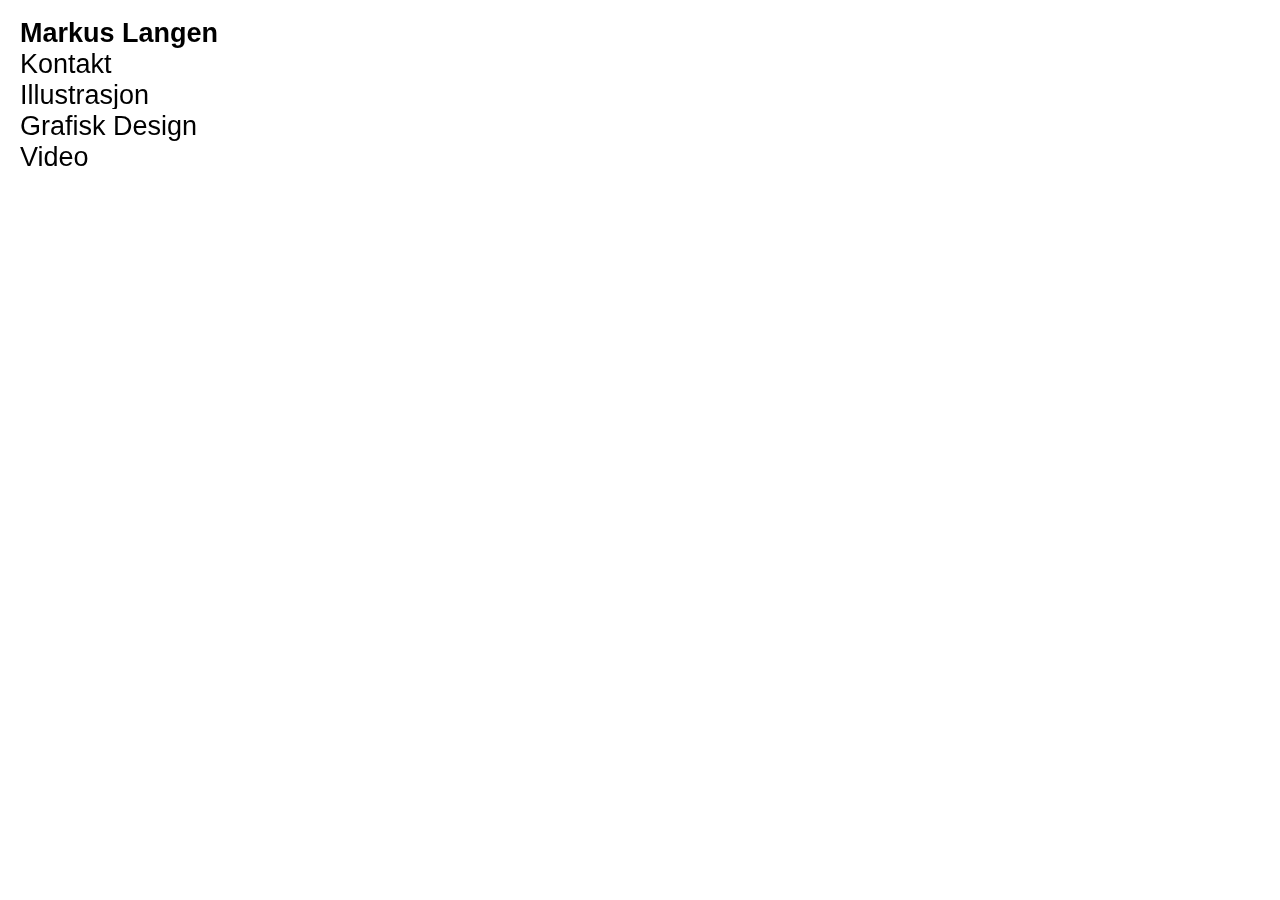
<file: index.html>
<!doctype html>
<html>
<head>
	<meta charset="utf-8" />
	<title>Nettside</title>
	<link rel="stylesheet" type="text/css" href="style.css">
	<link href="https://fonts.googleapis.com/css?family=Space+Mono" rel="stylesheet">
</head>
<body>


<div class="Meny"><h1>Markus Langen</h1><br>
<a class="meni" href="Kontakt.html">Kontakt</a><br>
<a class="meni" href="illu.html">Illustrasjon</a><br>
<a class="meni" href="grafdes.html">Grafisk Design</a><br>
<a class="meni" href="video.html">Video</a></div>

<br>
<p class="emojis" style="font-family:Wingdings;font-size:60px;"><a class="emojis" href="index.html">7</a><a class="emojis" href="index2.html">P</a><a class="emojis" href="index3.html">J</a></p>

</body>
</html>
</file>
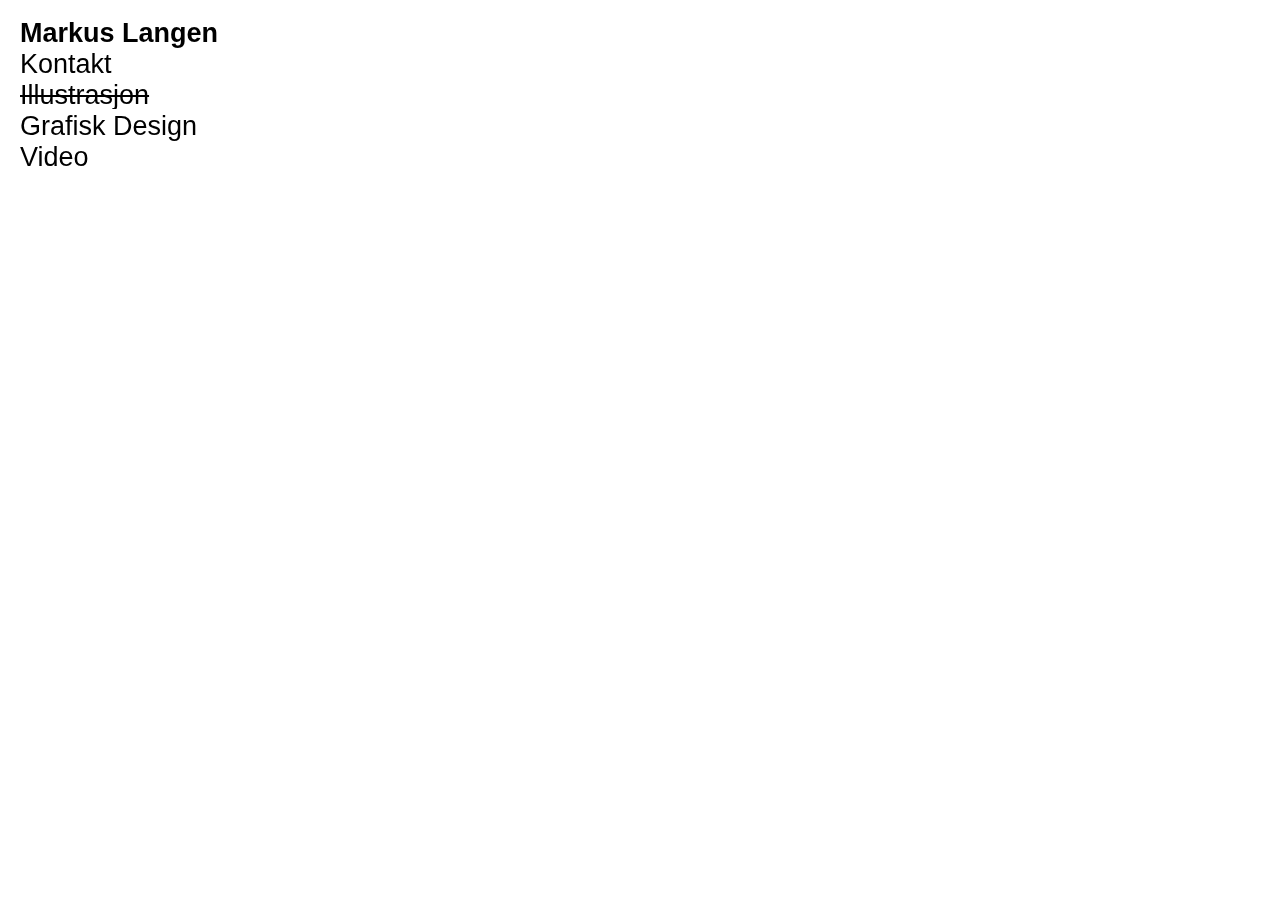
<file: illu.html>
<!doctype html>
<html>
<head>
	<meta charset="utf-8" />
	<title>Nettside</title>
	<link rel="stylesheet" type="text/css" href="style.css">
	<link href="https://fonts.googleapis.com/css?family=Space+Mono" rel="stylesheet">
</head>
<body>


<div class="Meny"><a class="tit" href="index.html">Markus Langen</a><br>
<a class="meni" href="Kontakt.html">Kontakt</a><br>
<h2><s>Illustrasjon</s></h2><br>
<a class="meni" href="grafdes.html">Grafisk Design</a><br>
<a class="meni" href="video.html">Video</a></div>

<br>
<p class="emojis" style="font-family:Wingdings;font-size:60px;"><a class="emojis" href="index.html">7</a><a class="emojis" href="index2.html">P</a><a class="emojis" href="index3.html">J</a></p>

</body>
</html>
</file>
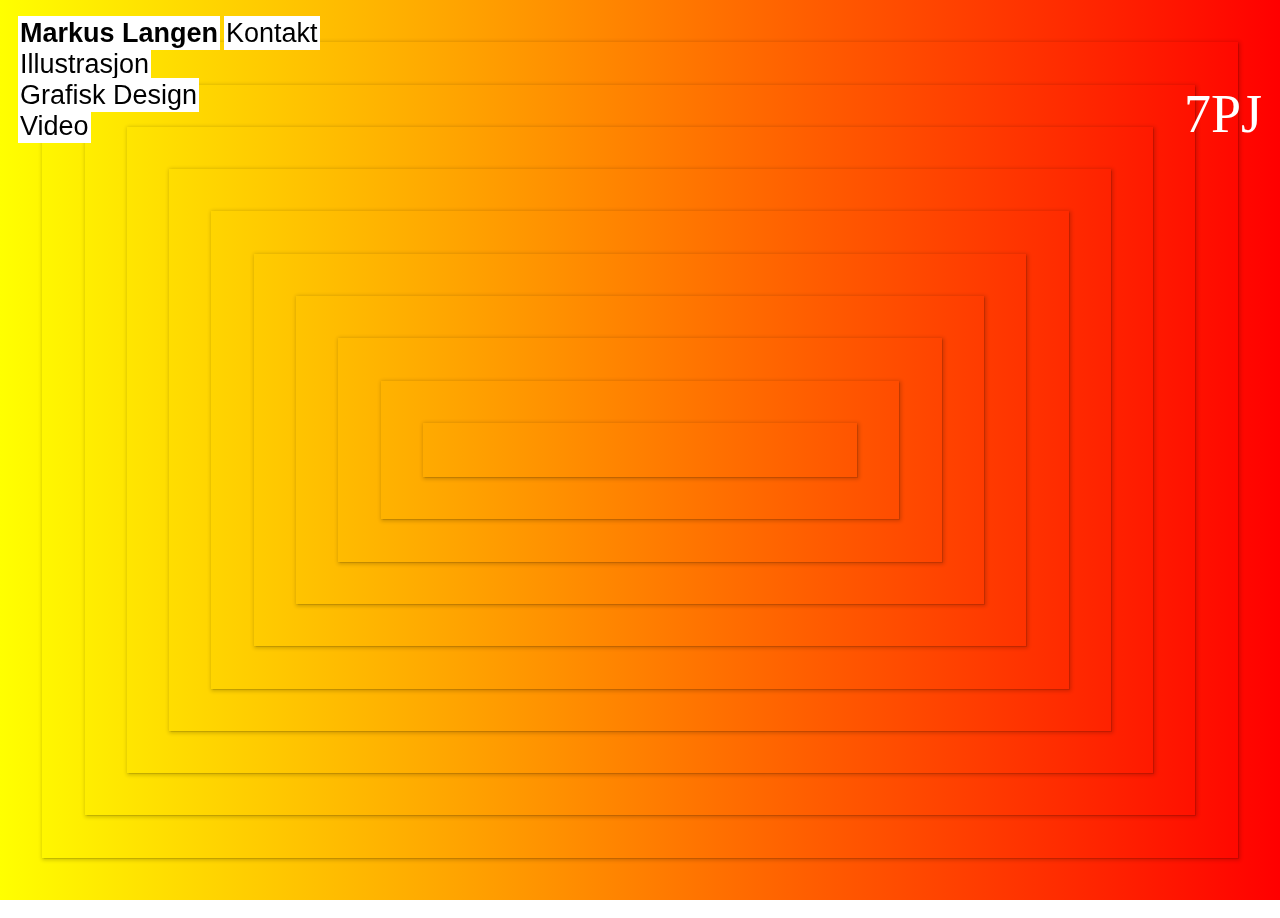
<file: index2.html>
<!doctype html>
<html>
<head>
	<meta charset="utf-8" />
	<title>Nettside</title>
	<link rel="stylesheet" type="text/css" href="style.css">
</head>
<body>

<div class="first">
			<div class="container">
		<div class="a">
			<div class="container">
		<div class="a">
			<div class="container">
		<div class="a">
			<div class="container">
		<div class="a">
			<div class="container">
		<div class="a">
			<div class="container">
		<div class="a">
			<div class="container">
		<div class="a">	
			<div class="container">
		<div class="a">
			<div class="container">
		<div class="a">
			<div class="container">
		<div class="a">
			
		</div></div></div></div></div>
		</div></div></div></div></div>
		</div></div></div></div></div>
		</div></div></div></div></div>
		</div>

<div class="Meny"><h1>Markus Langen</h1>
<a class="meni" href="Kontakt.html">Kontakt</a><br>
<a class="meni" href="illu.html">Illustrasjon</a><br>
<a class="meni" href="grafdes.html">Grafisk Design</a><br>
<a class="meni" href="video.html">Video</a></div>

<br>
<p class="emojis" style="font-family:Wingdings;font-size:60px;"><a class="emojis" href="index.html">7</a><a class="emojis" href="index2.html">P</a><a class="emojis" href="index3.html">J</a></p>

</body>
</html>
</file>
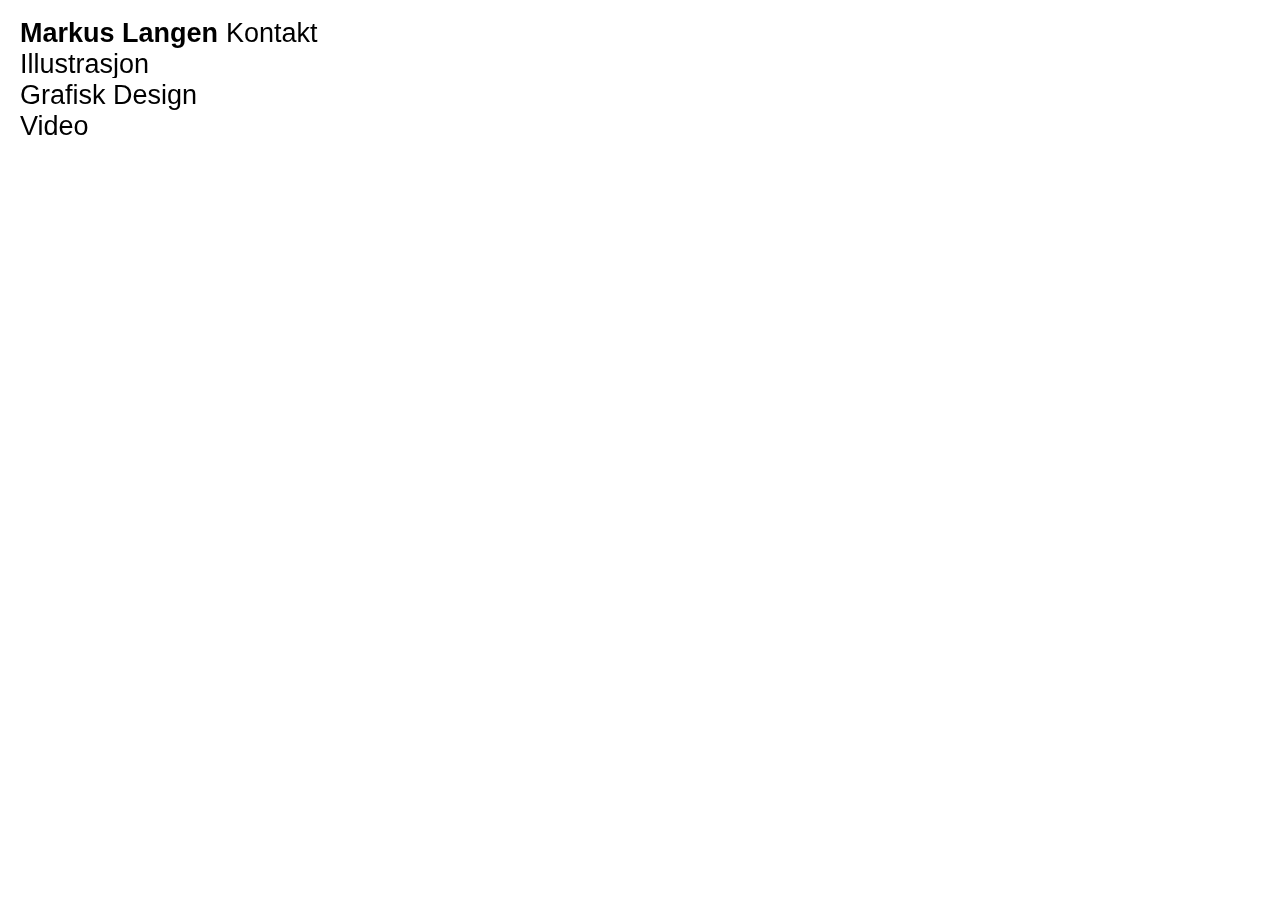
<file: index3.html>
<!doctype html>
<html>
<head>
	<meta charset="utf-8" />
	<title>Nettside</title>
	<link rel="stylesheet" type="text/css" href="style.css">
</head>
<body>

<div class="tre" style="background-image:url('https://i.imgur.com/nZwetuC.gif'); background-size:cover;">
			<div class="containertre">
		<div class="ab" style="background-image:url('https://i.imgur.com/xTFTbZd.jpg'); background-size:cover;">
			<div class="containertre">
		<div class="ab" style="background-image:url('https://i.imgur.com/c0RvMS4.gif'); background-size:cover;">
			<div class="containertre">
		<div class="ab" style="background-image:url('https://i.imgur.com/RRkUup2.jpg'); background-size:cover;">
			<div class="containertre">
		<div class="ab" style="background-image:url('https://i.imgur.com/ecumaLL.jpg'); background-size:cover;">
			<div class="containertre">
		<div class="ab" style="background-image:url('https://i.imgur.com/c4U6RoH.jpg'); background-size:cover;">
			<div class="containertre">
		<div class="ab" style="background-image:url('https://i.imgur.com/W8vmdWj.gif'); background-size:cover;">
			<div class="containertre">
		<div class="ab" style="background-image:url('https://i.imgur.com/PDuIBbd.gif'); background-size:cover;">	
			<div class="containertre">
		<div class="ab" style="background-image:url('https://i.imgur.com/djvQxOI.gif'); background-size:cover;">
			<div class="containertre">
		<div class="ab" style="background-image:url('https://i.imgur.com/inxuZNd.jpg'); background-size:cover;">
			<div class="containertre">
		<div class="ab" style="background-image:url('https://i.imgur.com/E0uayiq.gif'); background-size:cover;">
			
		</div></div></div></div></div>
		</div></div></div></div></div>
		</div></div></div></div></div>
		</div></div></div></div></div>
		</div>

<div class="Meny"><h1>Markus Langen</h1>
<a class="meni" href="Kontakt.html">Kontakt</a><br>
<a class="meni" href="illu.html">Illustrasjon</a><br>
<a class="meni" href="grafdes.html">Grafisk Design</a><br>
<a class="meni" href="video.html">Video</a></div>


<p class="emojis" style="font-family:Wingdings;font-size:60px;"><a class="emojis" href="index.html">7</a><a class="emojis" href="index2.html">P</a><a class="emojis" href="index3.html">J</a></p>

</body>
</html>
</file>
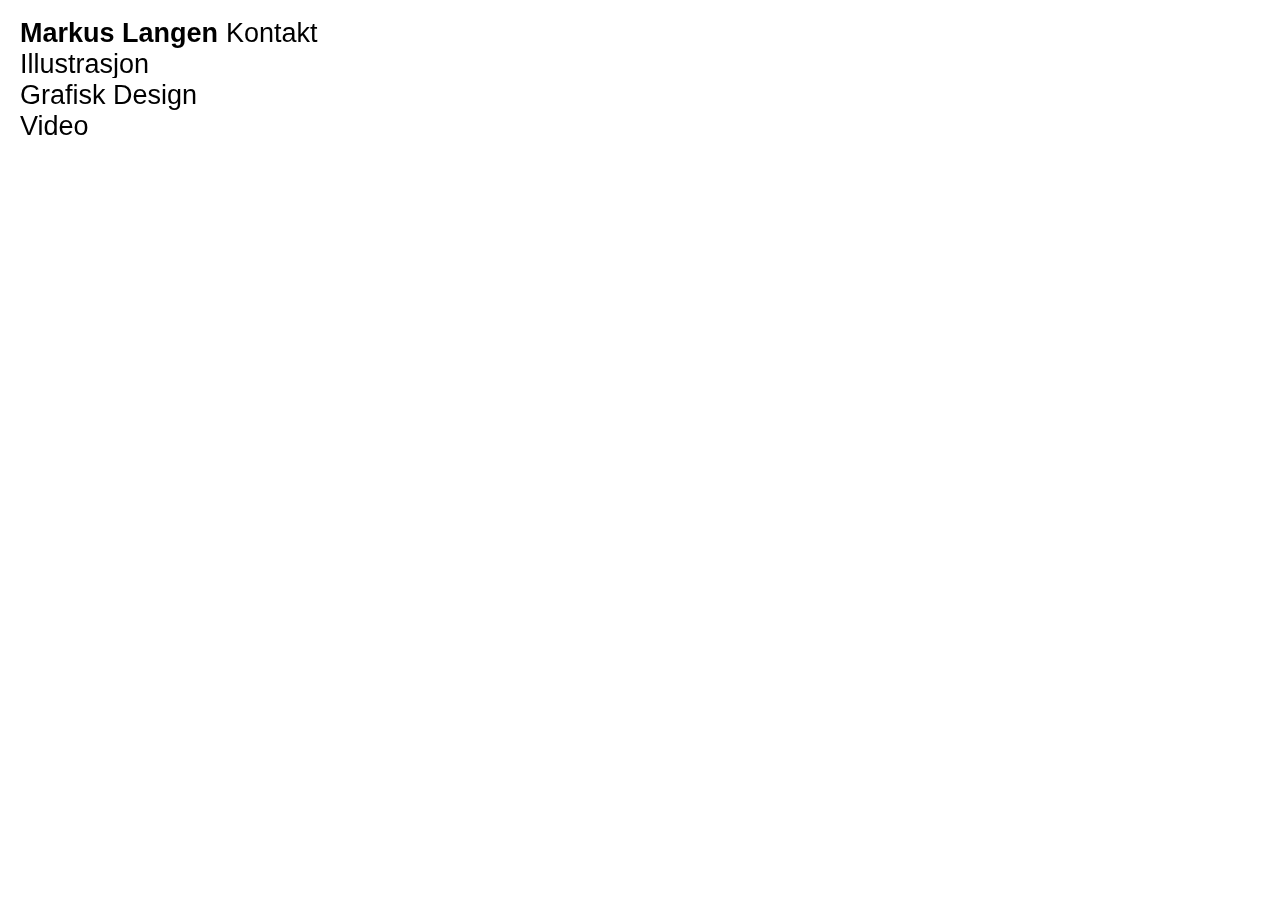
<file: kontakt.html>
<!doctype html>
<html>
<head>
	<meta charset="utf-8" />
	<title>Nettside</title>
	<link rel="stylesheet" type="text/css" href="style.css">
</head>
<body>


<div class="Meny"><h1>Markus Langen</h1>
<a class="meni" href="Kontakt.html">Kontakt</a><br>
<a class="meni" href="illu.html">Illustrasjon</a><br>
<a class="meni" href="grafdes.html">Grafisk Design</a><br>
<a class="meni" href="video.html">Video</a></div>

<br>
<p class="emojis" style="font-family:Wingdings;font-size:60px;"><a class="emojis" href="index.html">7</a><a class="emojis" href="index2.html">P</a><a class="emojis" href="index3.html">J</a></p>

</body>
</html>
</file>
<file: style.css>
body {
	margin: 0px;
}

div.first {
	background-image: linear-gradient(-90deg, red, yellow);
	height: 100vh;
	width: 100%;
	display: flex;
}

div.tre {
	background-image: linear-gradient(-90deg, red, yellow);
	height: 100vh;
	width: 100%;
	display: flex;
}

div.container {
	flex: 1;
	margin: 4.7vh;
	min-width: 0px;
	min-height: 0px;
}

div.containertre {
	flex: 1;
	margin: 4.7vh;
	min-width: 0px;
	min-height: 0px;
}

div.a { 
	background: no-repeat center center fixed;
  -webkit-background-size: cover;
  -moz-background-size: cover;
  -o-background-size: cover;
  background-size: cover;
	box-shadow: 0.5px 0.5px 4px 1px rgba(0, 0, 0, 0.2), 0px 0px 1px 0.5px rgba(0, 0, 0, 0.1);
	height: 100%;
	width: 100%;
	display: flex;
}

div.ab {
	background-image: linear-gradient(-100deg, red, yellow);
	box-shadow: none;
	height: 100%;
	width: 100%;
	display: flex;
}

div.Meny {
	position: fixed;
	left: 2vh;
	top: 2vh;
	width: auto;
	color: white;
	text-align: left;
}

h1 {
	font-family: arial, monospace;
	font-weight: 600;
	color: black;
	text-decoration: none;
	font-size: 3vh;
	min-size: 30px;
	display: inline;
	margin: 0px;
	padding: 2px;
	background-color: #fff;
}

h2{
	font-family: arial, monospace;
	font-weight: 200;
	font-size: 3vh;
	color: black;
	text-decoration: none;
	display: inline;
	background-color: #fff;
	padding: 2px;
}

a.tit {
	font-family: arial, monospace;
	font-weight: 600;
	color: black;
	text-decoration: none;
	font-size: 3vh;
	display: inline;
	margin: 0px;
	padding: 2px;
	background-color: #fff;
}

a.tit:hover {
	color: #0000ff;
	display: inline;
	text-decoration: underline;
	background-color: #fff;
}

a.meni {
	font-family: arial, monospace;
	font-weight: 200;
	font-size: 3vh;
	color: black;	
	text-decoration: none;
	display: inline;
	background-color: #fff;
	padding: 2px;
}

a.meni:hover {
	display: inline;
	color: #0000FF;
	text-decoration: underline;
	background-color: #fff;
}

p.emojis {
	position: absolute;
	right: 2vh;
	top: 2vh;
	width: auto;
	color: white;
	text-align: right;
}

a.emojis {
	font-family: wingdings;
	font-weight: 200;
	font-size: 6vh;
	color: white;
	text-decoration: none;
	background-color: rgba(0 0 0 0);
}

div.fyll {
	min-width: 800px;
	width: 60vw;
	background-color: red;
	margin-left: auto;
	margin-right: auto;
}
</file>
